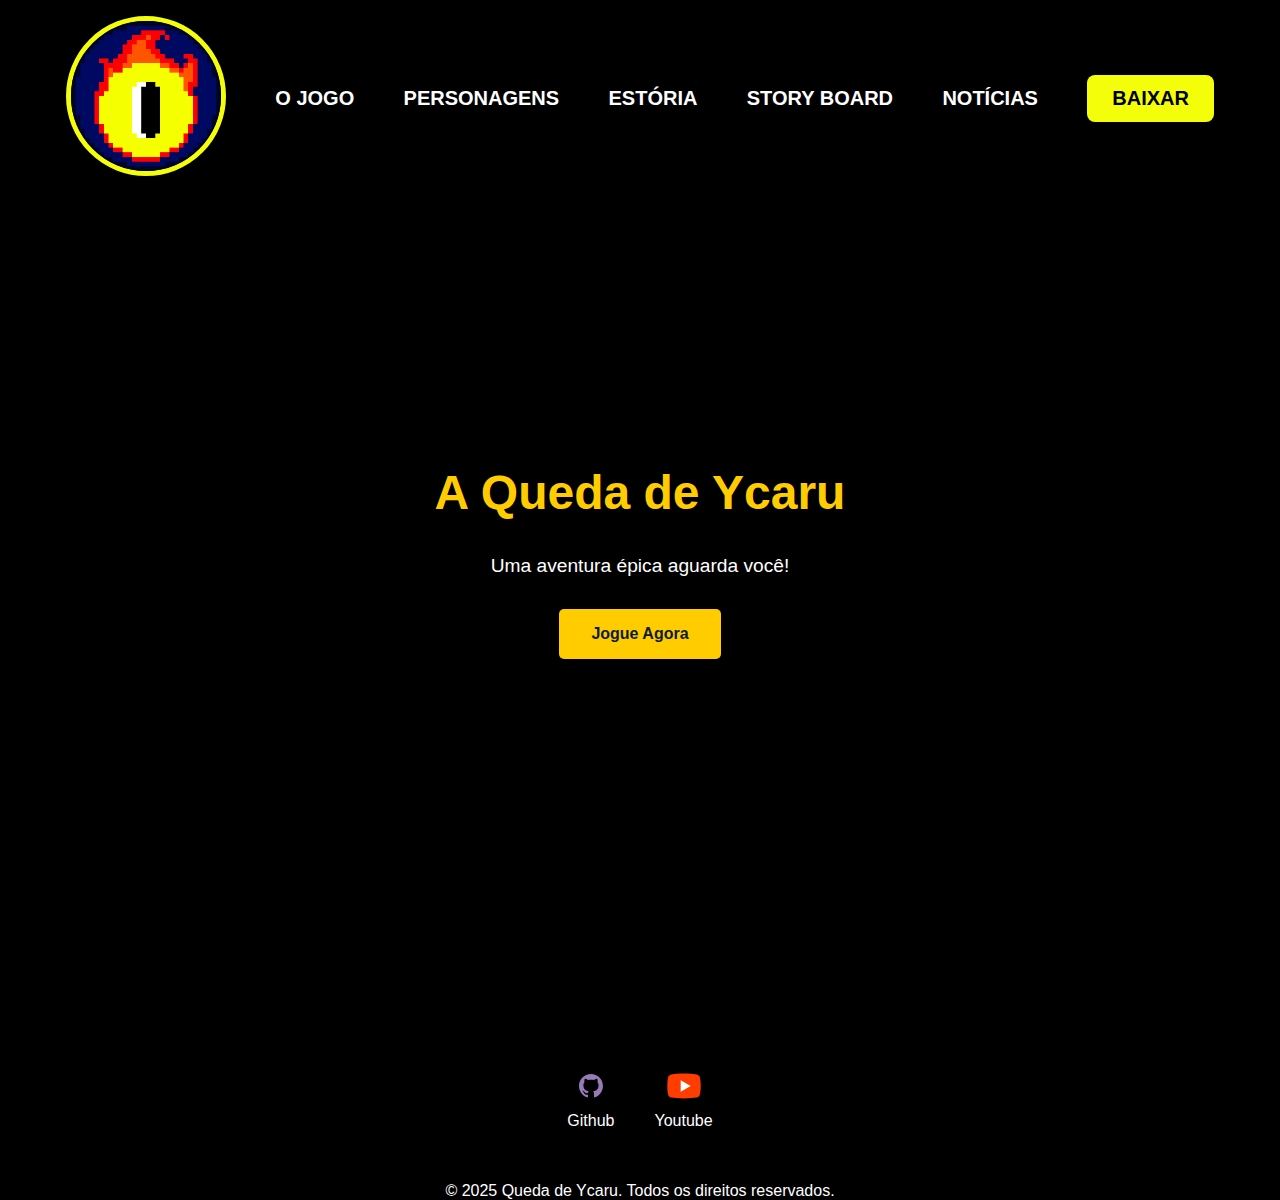
<file: Site do jogo/index.html>
<!DOCTYPE html>
<html id="html" style="height: 1000px"     lang="pt">

<head style="position: fixed;">
    <meta charset="UTF-8">
    <meta http-equiv="X-UA-Compatible" content="IE=edge">
    <meta name="viewport" content="width=device-width, initial-scale=1.0">
    <title>A QUEDA DE YCARU</title>
    <link rel="stylesheet" href="index.css">
     <div class="container" >
        <nav>
            <ul>
                 <li>
                    <img src="logo.png" width="25" height="25">
                </li>
                <li>
                    <a href="index.html">O JOGO</a>
                </li>
                <li>
                    <a href="personagem.html">PERSONAGENS</a>
                </li>
                <li>
                    <a href="estoria.html">ESTÓRIA</a>
                </li>
                <li>
                    <a href="story.html">STORY BOARD</a>
                </li>
                <li>
                    <a href="noticias.html">NOTÍCIAS</a>
                </li>
                <li>
                    <a href="baixar.html"class='cta-button'>BAIXAR</a>
                
                </li>
            </ul>
        </nav>

</head>

<body>

    <section class="hero">
        <h1>A Queda de Ycaru</h1>
        <p>Uma aventura épica aguarda você!</p>
        <a href="baixar.html" class="btn">Jogue Agora</a>
    </section>

    <section class="promotion-section">
        
    </section>
    
        <footer>
            <a href="https://github.com/ycaruqueda-svg" target="_blank" rel="noopener noreferrer">
                <img src="./img/github.svg"></img>
                <p>Github</p>
            </a>
            <a href="https://www.youtube.com/@QuedaYcaru" target="_blank" rel="noopener noreferrer">
                <img src="./img/youtube.svg"></img>
                <p>Youtube</p>
            </a>
        </footer>
        <center>
                <div class="footer-bottom">
                    <p>&copy; 2025 Queda de Ycaru. Todos os direitos reservados.</p>
                </div>
        </center>
    

</body>

</html>
</file>
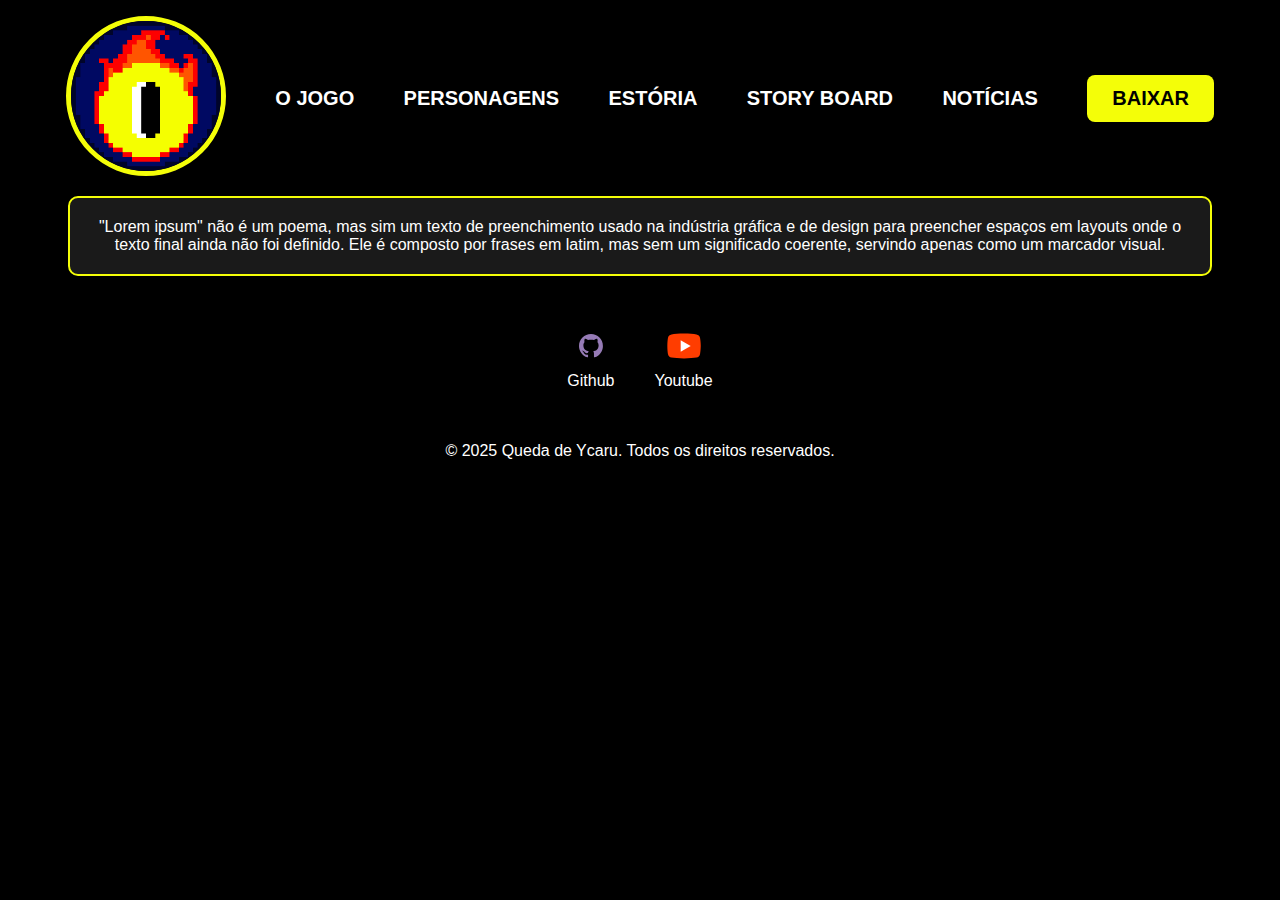
<file: Site do jogo/estoria.html>
<!DOCTYPE html>
<html lang="pt">
<head bgcolor="black">
    <meta charset="UTF-8">
    <meta http-equiv="X-UA-Compatible" content="IE=edge">
    <meta name="viewport" content="width=device-width, initial-scale=1.0">
    <title>ESTÓRIA DO YCARU</title>
    <link rel="stylesheet" href="index.css">
     <div class="container" >
    <nav>
            <ul>
                 <li>
                    <img src="logo.png" width="25" height="25">
                </li>
                <li>
                    <a href="index.html">O JOGO</a>
                </li>
                <li>
                    <a href="personagem.html">PERSONAGENS</a>
                </li>
                <li>
                    <a href="estoria.html">ESTÓRIA</a>
                </li>
                <li>
                    <a href="story.html">STORY BOARD</a>
                </li>
                <li>
                    <a href="noticias.html">NOTÍCIAS</a>
                </li>
                <li>
                    <a href="baixar.html"class='cta-button'>BAIXAR</a>
                </li>
            </ul>
        </nav>
</head>
<body bgcolor="black">
       <center> <div class="perso">"Lorem ipsum" não é um poema, mas sim um texto de preenchimento usado na indústria gráfica e de design para preencher espaços em layouts onde o texto final ainda não foi definido. Ele é composto por frases em latim, mas sem um significado coerente, servindo apenas como um marcador visual. </div></center>


        <footer>
            <a href="https://github.com/ycaruqueda-svg" target="_blank" rel="noopener noreferrer">
                <img src="./img/github.svg"></img>
                <p>Github</p>
            </a>
            <a href="https://www.youtube.com/@QuedaYcaru" target="_blank" rel="noopener noreferrer">
                <img src="./img/youtube.svg"></img>
                <p>Youtube</p>
            </a>
        </footer>
        <center>
                <div class="footer-bottom">
                    <p>&copy; 2025 Queda de Ycaru. Todos os direitos reservados.</p>
                </div>
        </center>
</body>
</html>
</file>
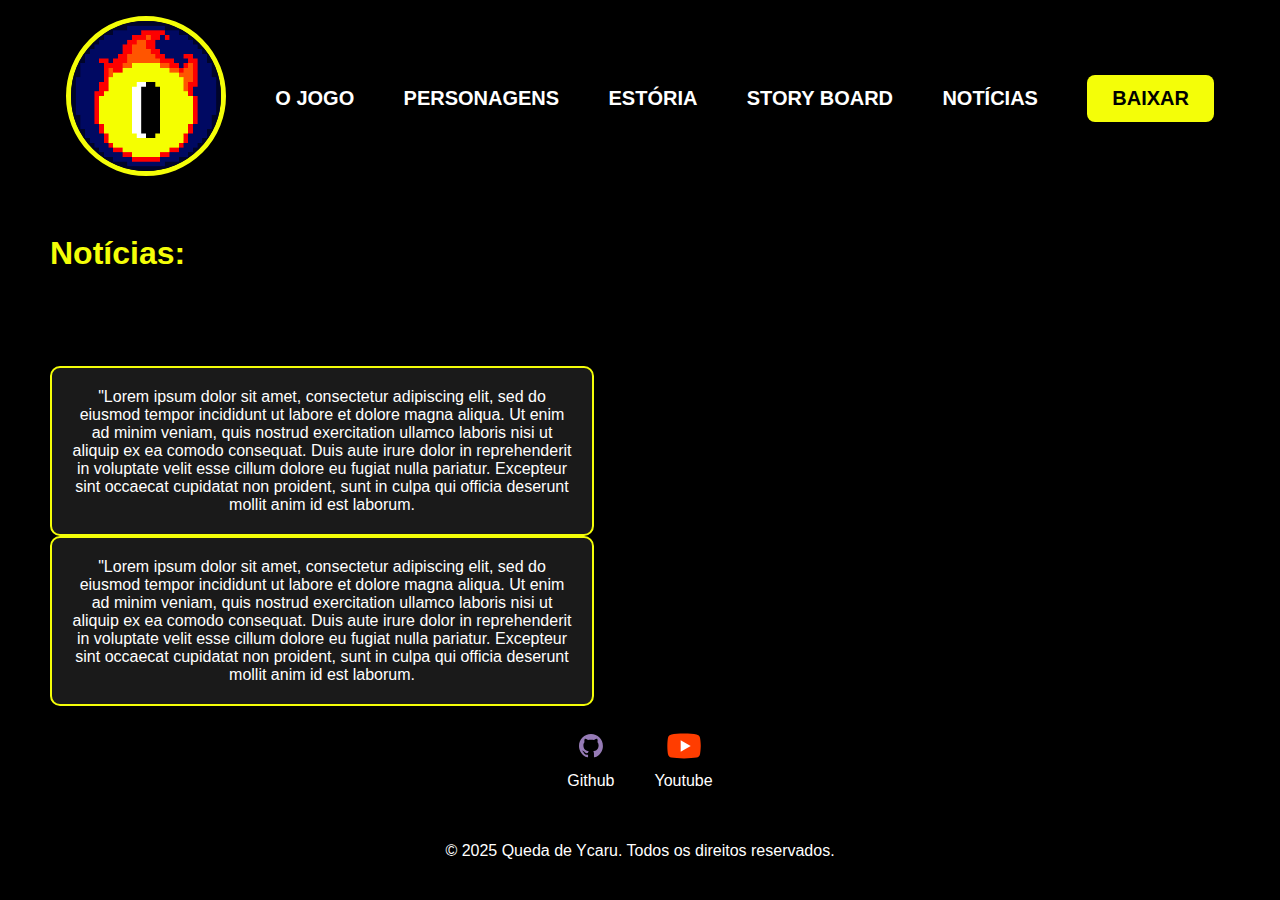
<file: Site do jogo/noticias.html>
<!DOCTYPE html>
<html lang="pt">
<head bgcolor="black">
    <meta charset="UTF-8">
    <meta http-equiv="X-UA-Compatible" content="IE=edge">
    <meta name="viewport" content="width=device-width, initial-scale=1.0">
    <title>NOTÍCIAS DO YCARU</title>
    <link rel="stylesheet" href="index.css">
     <div class="container" >
          <nav>
            <ul>
                 <li>
                    <img src="logo.png" width="25" height="25">
                </li>
                <li>
                    <a href="index.html">O JOGO</a>
                </li>
                <li>
                    <a href="personagem.html">PERSONAGENS</a>
                </li>
                <li>
                    <a href="estoria.html">ESTÓRIA</a>
                </li>
                <li>
                    <a href="story.html">STORY BOARD</a>
                </li>
                <li>
                    <a href="noticias.html">NOTÍCIAS</a>
                </li>
                <li>
                    <a href="baixar.html"class='cta-button'>BAIXAR</a>
                </li>
            </ul>
        </nav>
</head>
<body bgcolor="black">
<br>
<h1>Notícias:</h1><br><br><br><br>

    <section1 class="promtotion-section">
        <div class="promotion-card">
            "Lorem ipsum dolor sit amet, consectetur adipiscing elit, sed do eiusmod tempor incididunt ut labore et dolore magna aliqua. Ut enim ad minim veniam, quis nostrud exercitation ullamco laboris nisi ut aliquip ex ea comodo consequat. Duis aute irure dolor in reprehenderit in voluptate velit esse cillum dolore eu fugiat nulla pariatur. Excepteur sint occaecat cupidatat non proident, sunt in culpa qui officia deserunt mollit anim id est laborum.
        </div>
    </section1>

    <section2 class="promtotion-section">
        <div class="promotion-card">
            "Lorem ipsum dolor sit amet, consectetur adipiscing elit, sed do eiusmod tempor incididunt ut labore et dolore magna aliqua. Ut enim ad minim veniam, quis nostrud exercitation ullamco laboris nisi ut aliquip ex ea comodo consequat. Duis aute irure dolor in reprehenderit in voluptate velit esse cillum dolore eu fugiat nulla pariatur. Excepteur sint occaecat cupidatat non proident, sunt in culpa qui officia deserunt mollit anim id est laborum.
        </div>
    </section2>

    

    <footer>
            <a href="https://github.com/ycaruqueda-svg" target="_blank" rel="noopener noreferrer">
                <img src="./img/github.svg"></img>
                <p>Github</p>
            </a>
            <a href="https://www.youtube.com/@QuedaYcaru" target="_blank" rel="noopener noreferrer">
                <img src="./img/youtube.svg"></img>
                <p>Youtube</p>
            </a>
        </footer>
        <center>
                <div class="footer-bottom">
                    <p>&copy; 2025 Queda de Ycaru. Todos os direitos reservados.</p>
                </div>
        </center>
</body>
</html>
</file>
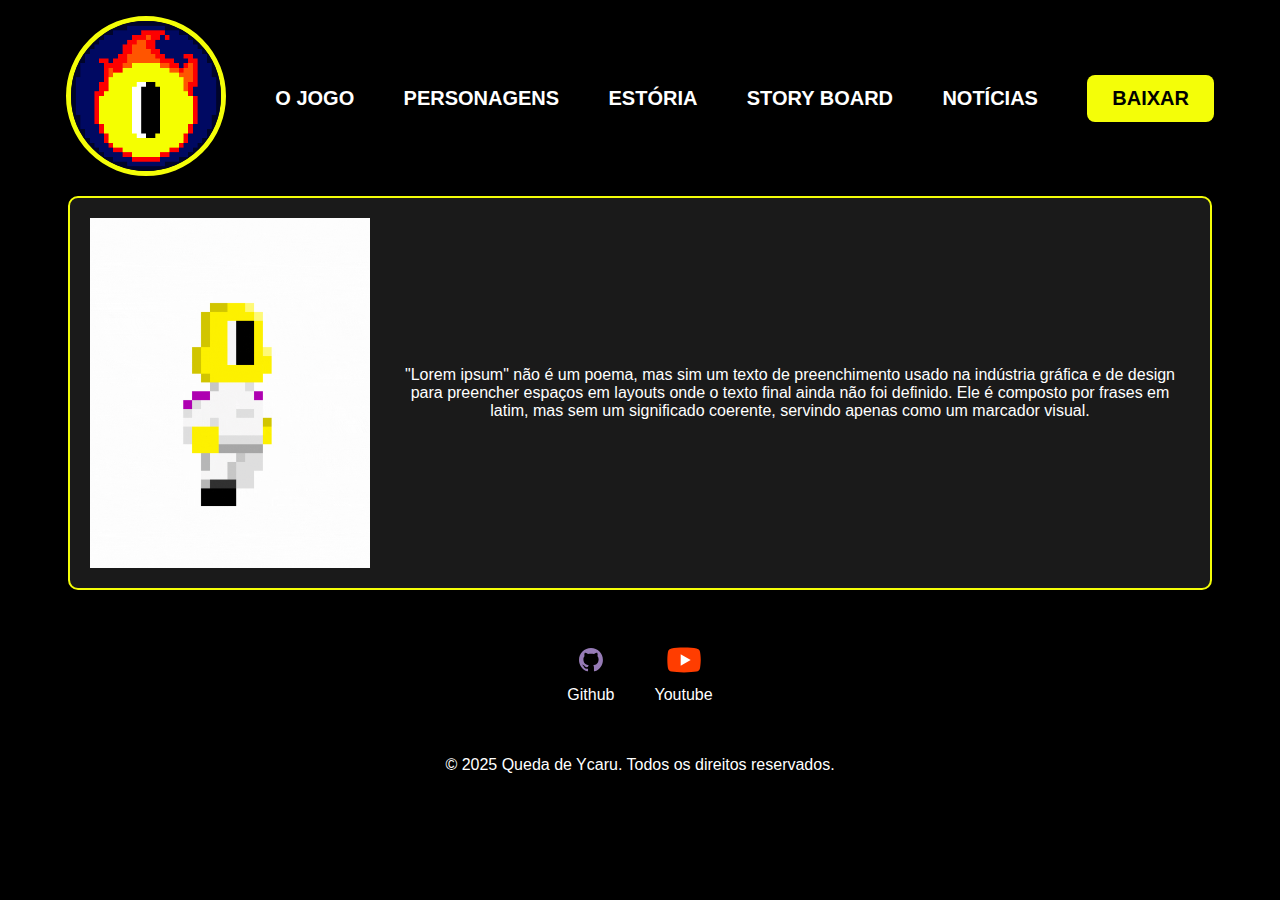
<file: Site do jogo/personagem.html>
<!DOCTYPE html>
<html id="html" lang="pt">
<head bgcolor="black">
    <meta charset="UTF-8">
    <meta http-equiv="X-UA-Compatible" content="IE=edge">
    <meta name="viewport" content="width=device-width, initial-scale=1.0">
    <title>PERSONAGENS DA QUEDA DE YCARU</title>
    <link rel="stylesheet" href="index.css">
     <div class="container" >
        <nav>
            <ul>
                 <li>
                    <img src="logo.png" width="25" height="25">
                </li>
                <li>
                    <a href="index.html">O JOGO</a>
                </li>
                <li>
                    <a href="personagem.html">PERSONAGENS</a>
                </li>
                <li>
                    <a href="estoria.html">ESTÓRIA</a>
                </li>
                <li>
                    <a href="story.html">STORY BOARD</a>
                </li>
                <li>
                    <a href="noticias.html">NOTÍCIAS</a>
                </li>
                <li>
                    <a href="baixar.html"class='cta-button'>BAIXAR</a>
                </li>
            </ul>
        </nav>
    
</head>
<body bgcolor="black">
    <center><div class="perso">
        <img src="ycaru.gif" width="300" height="350">"Lorem ipsum" não é um poema, mas sim um texto de preenchimento usado na indústria gráfica e de design para preencher espaços em layouts onde o texto final ainda não foi definido. Ele é composto por frases em latim, mas sem um significado coerente, servindo apenas como um marcador visual. </img>
    </div></center>

    <footer>
            <a href="https://github.com/ycaruqueda-svg" target="_blank" rel="noopener noreferrer">
                <img src="./img/github.svg"></img>
                <p>Github</p>
            </a>
            <a href="https://www.youtube.com/@QuedaYcaru" target="_blank" rel="noopener noreferrer">
                <img src="./img/youtube.svg"></img>
                <p>Youtube</p>
            </a>
        </footer>
        <center>
                <div class="footer-bottom">
                    <p>&copy; 2025 Queda de Ycaru. Todos os direitos reservados.</p>
                </div>
        </center>
</body>
</html>
</file>
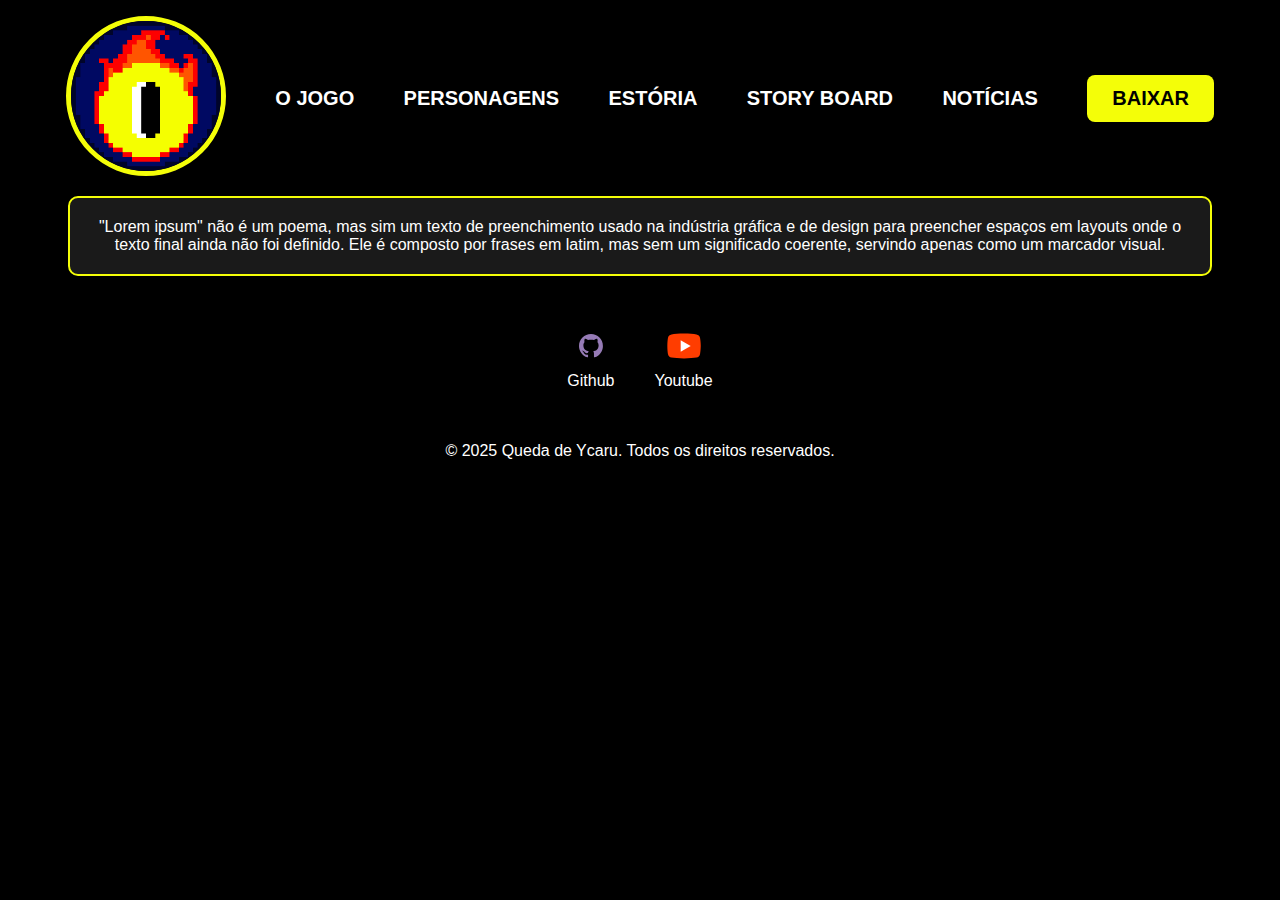
<file: Site do jogo/story.html>
<!DOCTYPE html>
<html lang="pt">
<head bgcolor="black">
    <meta charset="UTF-8">
    <meta http-equiv="X-UA-Compatible" content="IE=edge">
    <meta name="viewport" content="width=device-width, initial-scale=1.0">
    <title>STORY BOARD DO YCARU</title>
    <link rel="stylesheet" href="index.css">
     <div class="container" >
    <nav>
            <ul>
                 <li>
                    <img src="logo.png" width="25" height="25">
                </li>
                <li>
                    <a href="index.html">O JOGO</a>
                </li>
                <li>
                    <a href="personagem.html">PERSONAGENS</a>
                </li>
                <li>
                    <a href="estoria.html">ESTÓRIA</a>
                </li>
                <li>
                    <a href="story.html">STORY BOARD</a>
                </li>
                <li>
                    <a href="noticias.html">NOTÍCIAS</a>
                </li>
                <li>
                    <a href="baixar.html"class='cta-button'>BAIXAR</a>
                </li>
            </ul>
        </nav>
</head>
<body bgcolor="black">
       <center> <div class="perso">"Lorem ipsum" não é um poema, mas sim um texto de preenchimento usado na indústria gráfica e de design para preencher espaços em layouts onde o texto final ainda não foi definido. Ele é composto por frases em latim, mas sem um significado coerente, servindo apenas como um marcador visual. </div></center>


        <footer>
            <a href="https://github.com/ycaruqueda-svg" target="_blank" rel="noopener noreferrer">
                <img src="./img/github.svg"></img>
                <p>Github</p>
            </a>
            <a href="https://www.youtube.com/@QuedaYcaru" target="_blank" rel="noopener noreferrer">
                <img src="./img/youtube.svg"></img>
                <p>Youtube</p>
            </a>
        </footer>
        <center>
                <div class="footer-bottom">
                    <p>&copy; 2025 Queda de Ycaru. Todos os direitos reservados.</p>
                </div>
        </center>
</body>
</html>
</file>
<file: Site do jogo/index.css>
body {
    color: white;
    background-color: rgb(0, 0, 0);
    font-family: Arial, Helvetica, sans-serif;
    margin: 0;
    padding: 0;
    width: 100%;
    overflow-x: hidden;
}

ul {
    
    background-color:  black;
    padding: 16px;
    display: flex;
    align-items: center;
    justify-content: space-between;
    list-style-type: none;
    width: 100%;
    box-sizing: border-box;
    margin: 0;
    font-weight: bold;
}

a {
    color: white;
    text-decoration: none;
}

.cta-button {
    display: inline-block;
    background: #f4fe08;
    color: #000;
    padding: 12px 25px;
    text-decoration: none;
    border-radius: 8px;
    font-weight: bold;
    transition: transform 0.3s, box-shadow 0.3s;
}

.cta-button:hover {
    transform: scale(1.05);
    background: #000;
    color:#f4fe08;
    box-shadow: 0 0 15px #f4fe08;

}
nav img {
    width: 150px;
    height: 150px;
    border-radius: 50%;
    border: 5px solid #f4fe08;
}

.center {
    text-align: center;
}

h1 {
    color: #f4fe08;
}

footer img {
    width: 40px;
    height: 40px;
}

footer {
    bottom: auto;
    display: flex;
    justify-content: center;
}

footer a {
    margin: 20px;
    text-align: center;
}

footer p {
    margin-top: 2px;
}

.container {
    padding: 0px 50px;
}

nav a {
    font-size: 20px;
    border: #f4fe08 5px;
}

nav a:hover {
    color: #f4fe08;
}

.contact-form input{
    width: 100%;
    padding: 8px 0;
    margin: 8px 0;
}

button {
    color: black;
    background-color: white;
    border: none;
    width: 100px;
    height: 30px;
}
section {
    padding-top:0px;
    max-width: 12000px;
    margin: 0 auto;
    margin-top: -100px;
}

section1 {
    padding-top:0px;
    max-width: 12000px;
    margin: 0 auto;
    margin-top: -100px;
}
section1 {
    padding-top:0px;
    max-width: 12000px;
    margin: 0 auto;
    margin-top: -100px;
}
.hero {
    height: 100vh;
    background: url() no-repeat center/cover;
    display: flex;
    flex-direction: column;
    justify-content: center;
    align-items: center;
    text-align: center;
    padding: 0px;
}
.hero h1 {
    font-size: 3rem;
    margin-bottom: 1rem;
    color: #ffcc00;
}
.hero p {
    font-size: 1.2rem;
    margin-bottom: 2rem;
}
.btn {
    background-color: #ffcc00;
    color: #0d1b2a;
    padding: 1rem 2rem;
    text-decoration: none;
    font-weight: 700;
    border-radius: 5px;
    transition: background-color 0.3s;
}
nav a:hover {
    color: #f4fe08;
    border-bottom: 2px solid #f4fe08;
}
.perso {
    background-color: #1a1a1a;
    border: 2px solid #f4fe08;
    border-radius: 10px;
    padding: 20px;
    display: flex;
    gap: 20px;
    align-items: center;
    margin-bottom: 30px;
    width:1100px;

}

.promotion-section {
    display: flex;
    justify-content: center;
    gap: 40px;
    margin-right: 30px;
    margin-top: 50px;
    flex-wrap: wrap;
}
.promotion-card {
    background-color: #1a1a1a;
    border: 2px solid #f4fe08;
    border-radius: 10px;
    padding: 20px;
    margin-right: 30px;
    width: 45%;
    max-width: 500px;
    text-align: center;
    transition: transform 0.3s ease, box-shadow 0.3s ease;
}
.promotion-card:hover {
    transform: translateY(-10px);
    box-shadow: 0 10px 20px rgba(244, 254, 0, 0.4);
}
</file>
